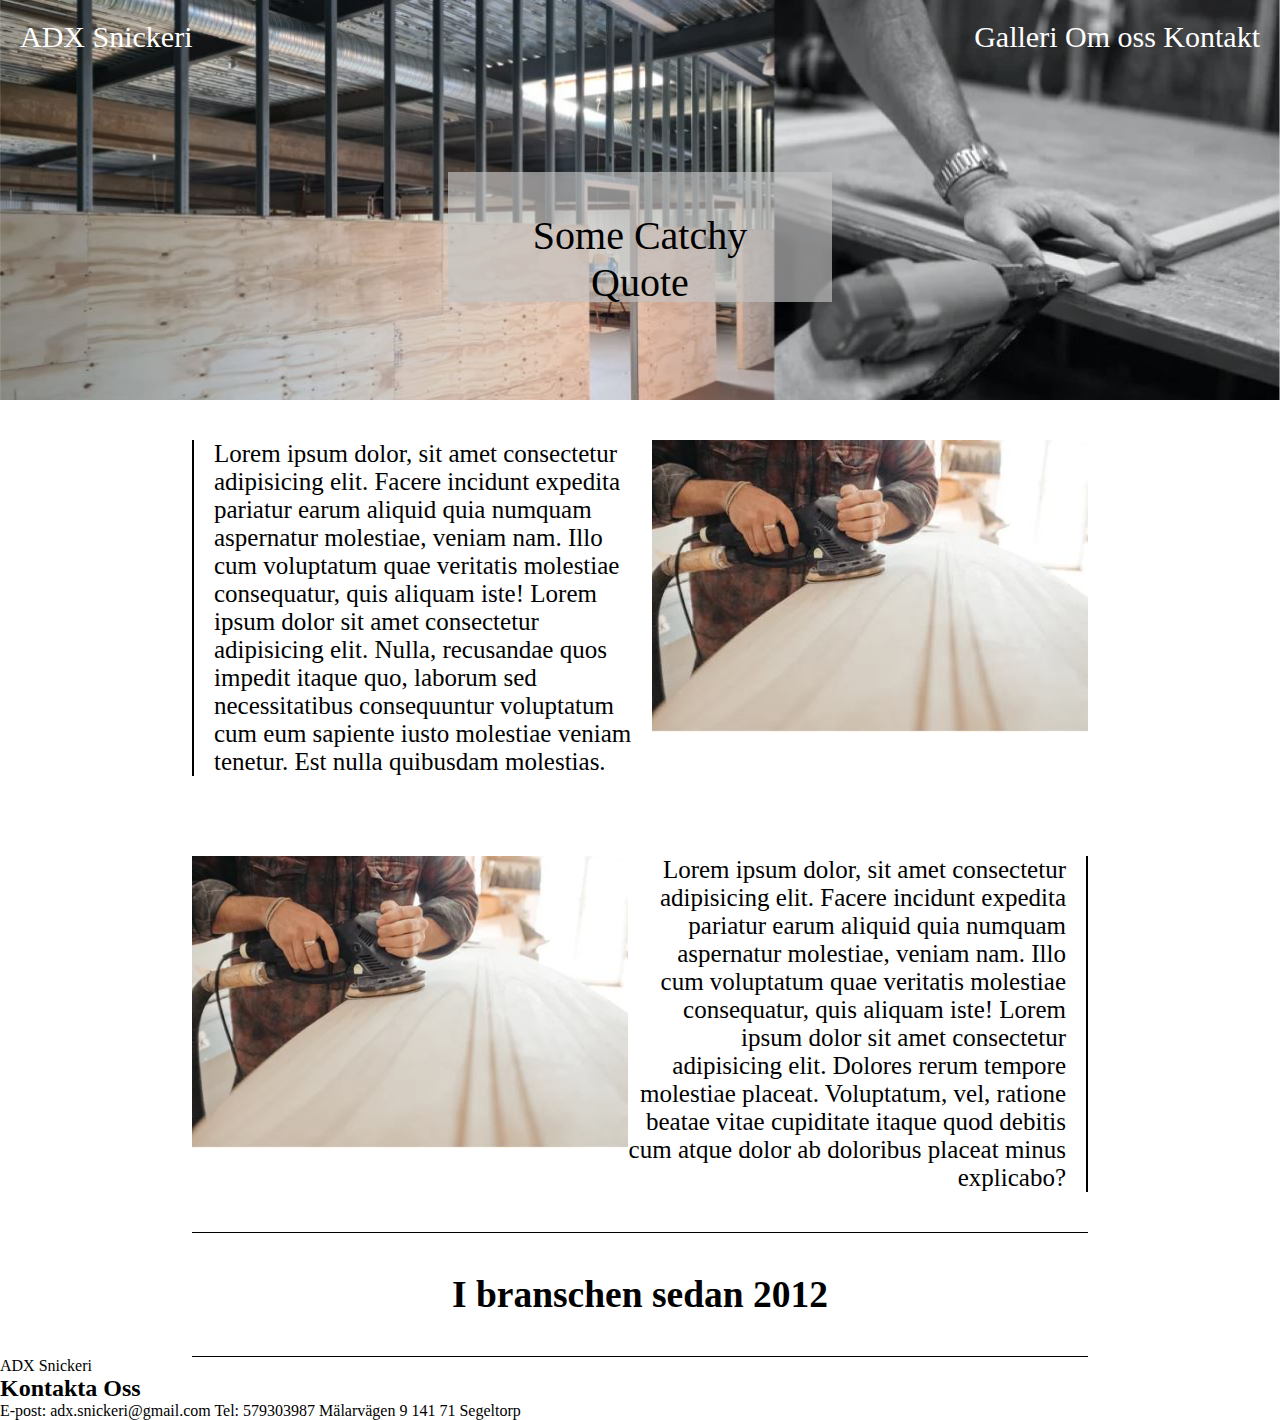
<file: Upprepning/index.html>
<!DOCTYPE html>
<html lang="sv">
<head>
    <meta charset="utf-8">
    <meta name="viewport" content="width=device-width, initial-scale=1">
    <title>Upprepning</title>
    <link rel="stylesheet" href="style.css">
</head>
<body>
    <header>
        <div class="meny">
            <div>ADX Snickeri</div>
            <div>Galleri   Om oss   Kontakt</div>
        </div>
        <div class="textbox">
            <div>Some Catchy Quote</div>
        </div>
    </header>

    <main>
        <div class="box">
            <div class="border"></div>
            <p>Lorem ipsum dolor, sit amet consectetur adipisicing elit. Facere incidunt expedita pariatur earum aliquid quia numquam aspernatur molestiae, veniam nam. Illo cum voluptatum quae veritatis molestiae consequatur, quis aliquam iste! Lorem ipsum dolor sit amet consectetur adipisicing elit. Nulla, recusandae quos impedit itaque quo, laborum sed necessitatibus consequuntur voluptatum cum eum sapiente iusto molestiae veniam tenetur. Est nulla quibusdam molestias.</p>
            <div><img src="./bilder/imgOne.JPG" alt=""></div>
        </div>
        <div class="boxL">
            <div><img src="./bilder/imgOne.JPG" alt=""></div>
            <p>Lorem ipsum dolor, sit amet consectetur adipisicing elit. Facere incidunt expedita pariatur earum aliquid quia numquam aspernatur molestiae, veniam nam. Illo cum voluptatum quae veritatis molestiae consequatur, quis aliquam iste! Lorem ipsum dolor sit amet consectetur adipisicing elit. Dolores rerum tempore molestiae placeat. Voluptatum, vel, ratione beatae vitae cupiditate itaque quod debitis cum atque dolor ab doloribus placeat minus explicabo?</p>
            <div class="border"></div>
        </div>
        <div class="box bottomBox">
            <h2>I branschen sedan 2012</h2>
        </div>
    </main>

    <footer>
        <div>
            ADX Snickeri
        </div>
        <div class="leftBox">
            <h2>Kontakta Oss</h2>
            <p>E-post: adx.snickeri@gmail.com

                Tel: 579303987
                
                Mälarvägen 9
                141 71 Segeltorp</p>
        </div>
    </footer>
</body>
</html>
</file>
<file: Upprepning/style.css>
/* Enkel CSS-reset */
html {
    box-sizing: border-box;
}

*,
*:before,
*:after {
    box-sizing: inherit;
}

body,
h1,
h2,
h3,
h4,
h5,
h6,
p,
ul {
    margin: 0;
    padding: 0;
}

header {
    height: 400px;
    background: url(./bilder/headerImg.JPG);
    background-repeat: no-repeat;
    background-size: cover;
    display: flex;
    flex-direction: column;
}

header .meny {
    height: auto;
    display: flex;
    justify-content: space-between;
    color: white;
    font-size: 30px;
    padding: 20px;
}

header .textbox {
    height: 100%;
    display: flex;
    justify-content: center;
    align-items: center;
}

header .textbox div {
    width: 30%;
    height: 40%;
    text-align: center;
    background-color: rgba(196, 196, 196, 0.658);
    font: 40px black;
    padding: 40px;
}

main{
    width: auto;
}
main .box, .boxL{
    width: 70%;
    margin-left: 15%;
    height: auto;
    font-size: 25px;
    display: flex;
    flex-direction: row;
    justify-content: center;
    padding-top: 40px;
    padding-bottom: 40px;
    text-align: left;
}
main .boxL p{
    text-align: right;
    padding-right: 20px;
    display: flex;
    margin: auto;
}
main .box p {
    display: flex;
    margin: auto;
    padding-left: 20px;
}
main .box .border {
    border-left-style: solid;
    border-width: 2px;
}
main .boxL .border{
    border-right-style: solid;
    border-width: 2px;
}
main .bottomBox{
    border-top-style: solid;
    border-bottom-style: solid;
    border-width: 1px;
}
</file>
